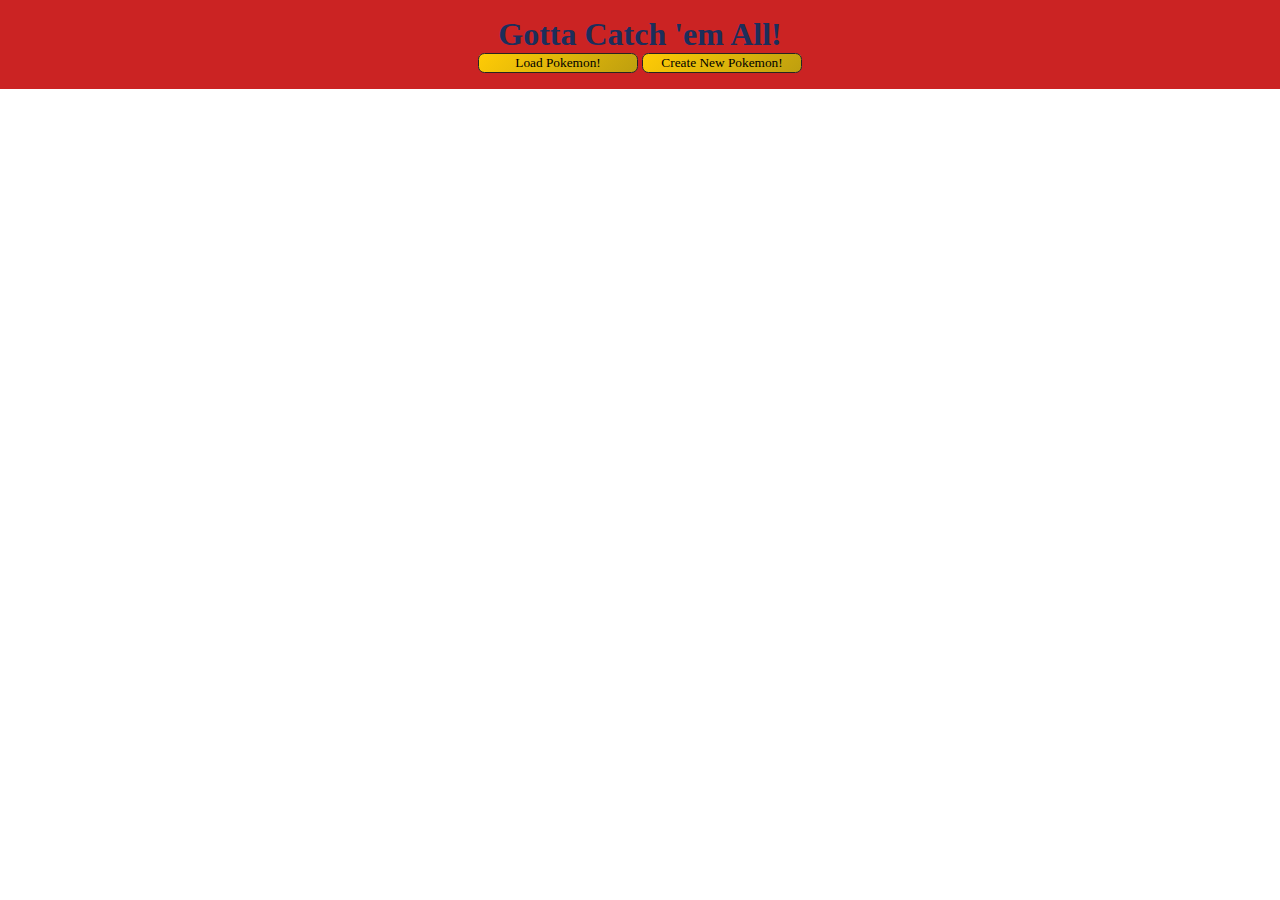
<file: pokemon/index.html>
<!DOCTYPE html>
<html lang="en">
<head>
    <meta charset="UTF-8">
    <meta name="viewport" content="width=device-width, initial-scale=1.0">
    <link rel="stylesheet" href="styles.css"/>
    <title>Pokemon Cards!</title>
</head>
<body>
    <header class="title">
        <h1>Gotta Catch 'em All!</h1>
        <button class="button">Load Pokemon!</button>
        <button class="button" id="newPokemon">Create New Pokemon!</button>
    </header>
    <main>
        <div class="pokemonGrid">
        </div>
    </main>
    <footer>

    </footer>
    <script src='pokecode.js' type="module"></script>
</body>
</html>
</file>
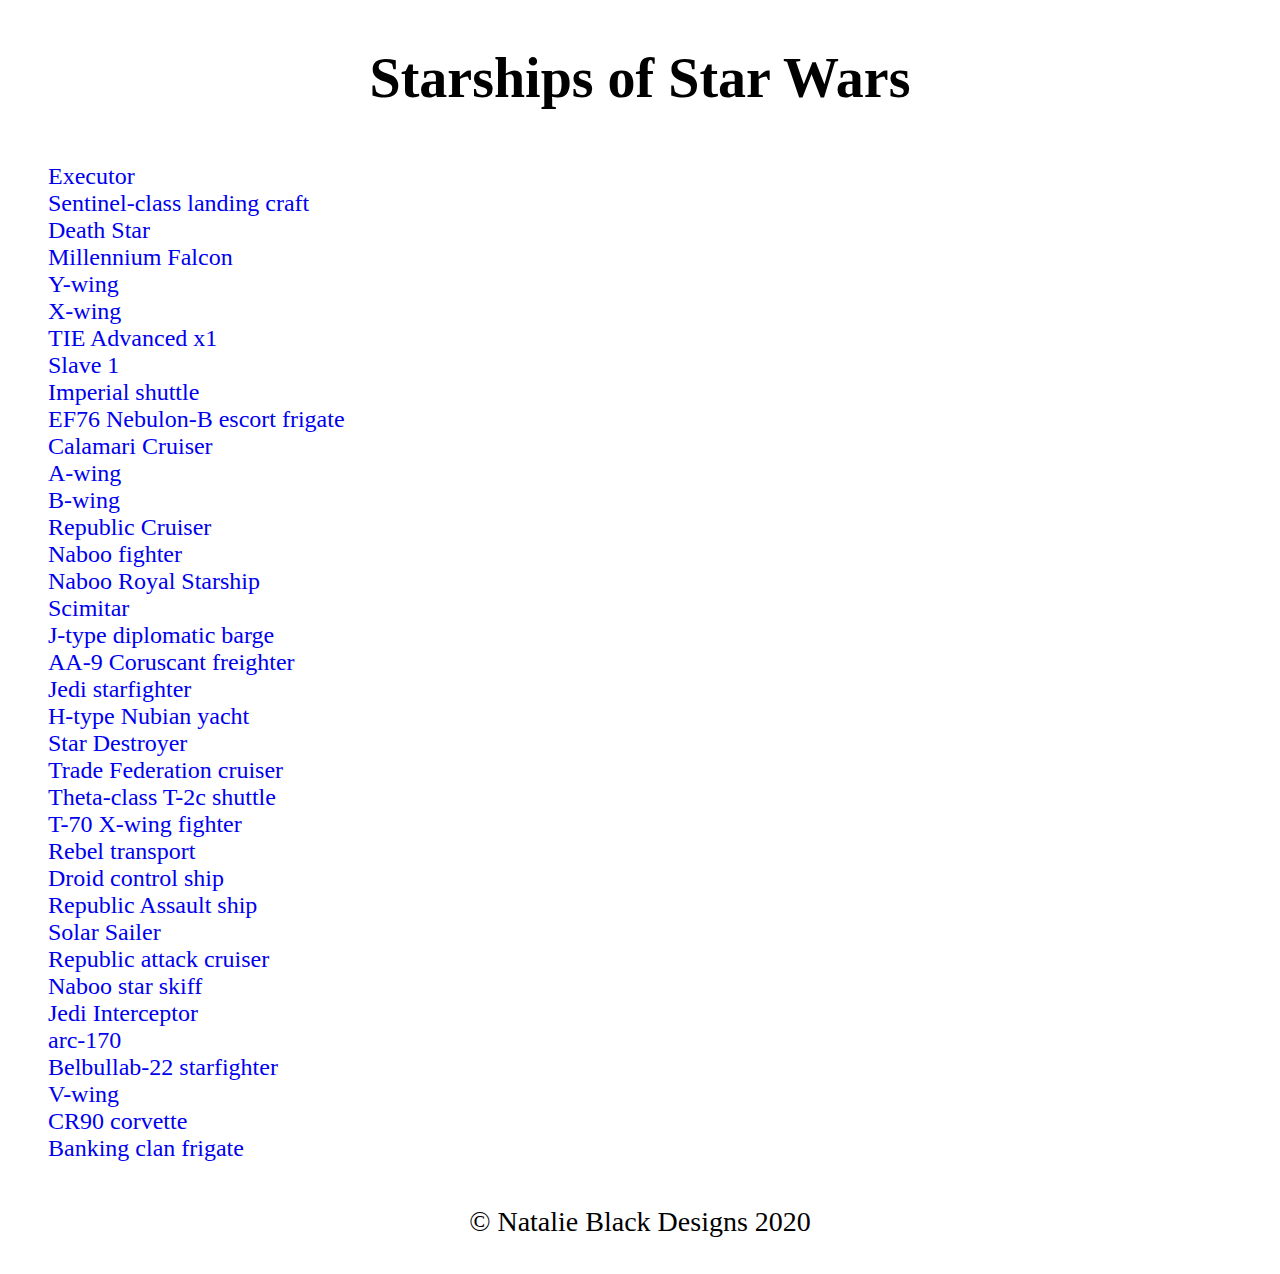
<file: starships/index.html>
<!DOCTYPE html>
<html lang="en">
<head>
    <meta charset="UTF-8">
    <meta name="viewport" content="width=device-width, initial-scale=1.0">
    <link rel="stylesheet" href="styles.css"/>
    <title>Star Wars Starships</title>
</head>
<body>
    <header>
        <h1>Starships of Star Wars</h1>
    </header>
    <div class="container">
        <nav class="nav">
            <ul class="navList"></ul>
        </nav>
        <main class="main"></main>
    </div>
    <footer>
        <p>&copy; Natalie Black Designs 2020</p>
    </footer>
    <script src="main.js" type="module"></script>
</body>
</html>
</file>
<file: pokemon/styles.css>
* {
  margin: 0;
  box-sizing: border-box;
  font-family: Impact, fantasy;
}

.title {
    text-align: center;
    color:  #1c2e5b;
    display: block;
    background-color: #cb2323;
    padding:1rem;
}

.button {
   border-radius: .4rem;
   background-image: linear-gradient(135deg, #ffcb05 0%, #be9f0f 100%);
   color: black;
   border: solid 1px #272421;
   width: 10rem;
}

.pokemonGrid {
  display: flex;
  flex-wrap: wrap;
  justify-content: space-between;
}

.scene {
  width: 200px;
  height: 260px;
  margin: 10px;
  perspective: 600px;
}

.card {
  width: 100%;
  height: 100%;
  transition: transform 1s;
  transform-style: preserve-3d;
  cursor: pointer;
  position: relative;
}

.card__face {
  position: absolute;
  width: 100%;
  height: 100%;
  backface-visibility: hidden;
}

.card__face--front {
  background-image: linear-gradient(135deg, #436dcf, #cb2323, #2456cb);
  padding: -8px;
  text-align: center;
  font-size: 1rem ;
  color: #ffcb05;
  border-radius: .8rem;
  border: solid 8px #ffcb05;
}

.card__face--back {
  background-color: #cb2323;
  color: #ffcb05;
  margin: 10px;
  padding: 10px;
  border-radius: .8rem;
  border: solid 8px #ffcb05;
  transform: rotateY(180deg);
}

.card.is-flipped {
  transform: rotateY(540deg);
}
</file>
<file: starships/styles.css>
:root {
    margin: 0;
    box-sizing: border-box;
}

header, footer {
    display: flex;
    justify-content: center;
    font-size: 1.75rem;
}

a {
    text-decoration: none;
    font-size: 1.5rem;
}

li {
    list-style-type: none;
}
</file>
